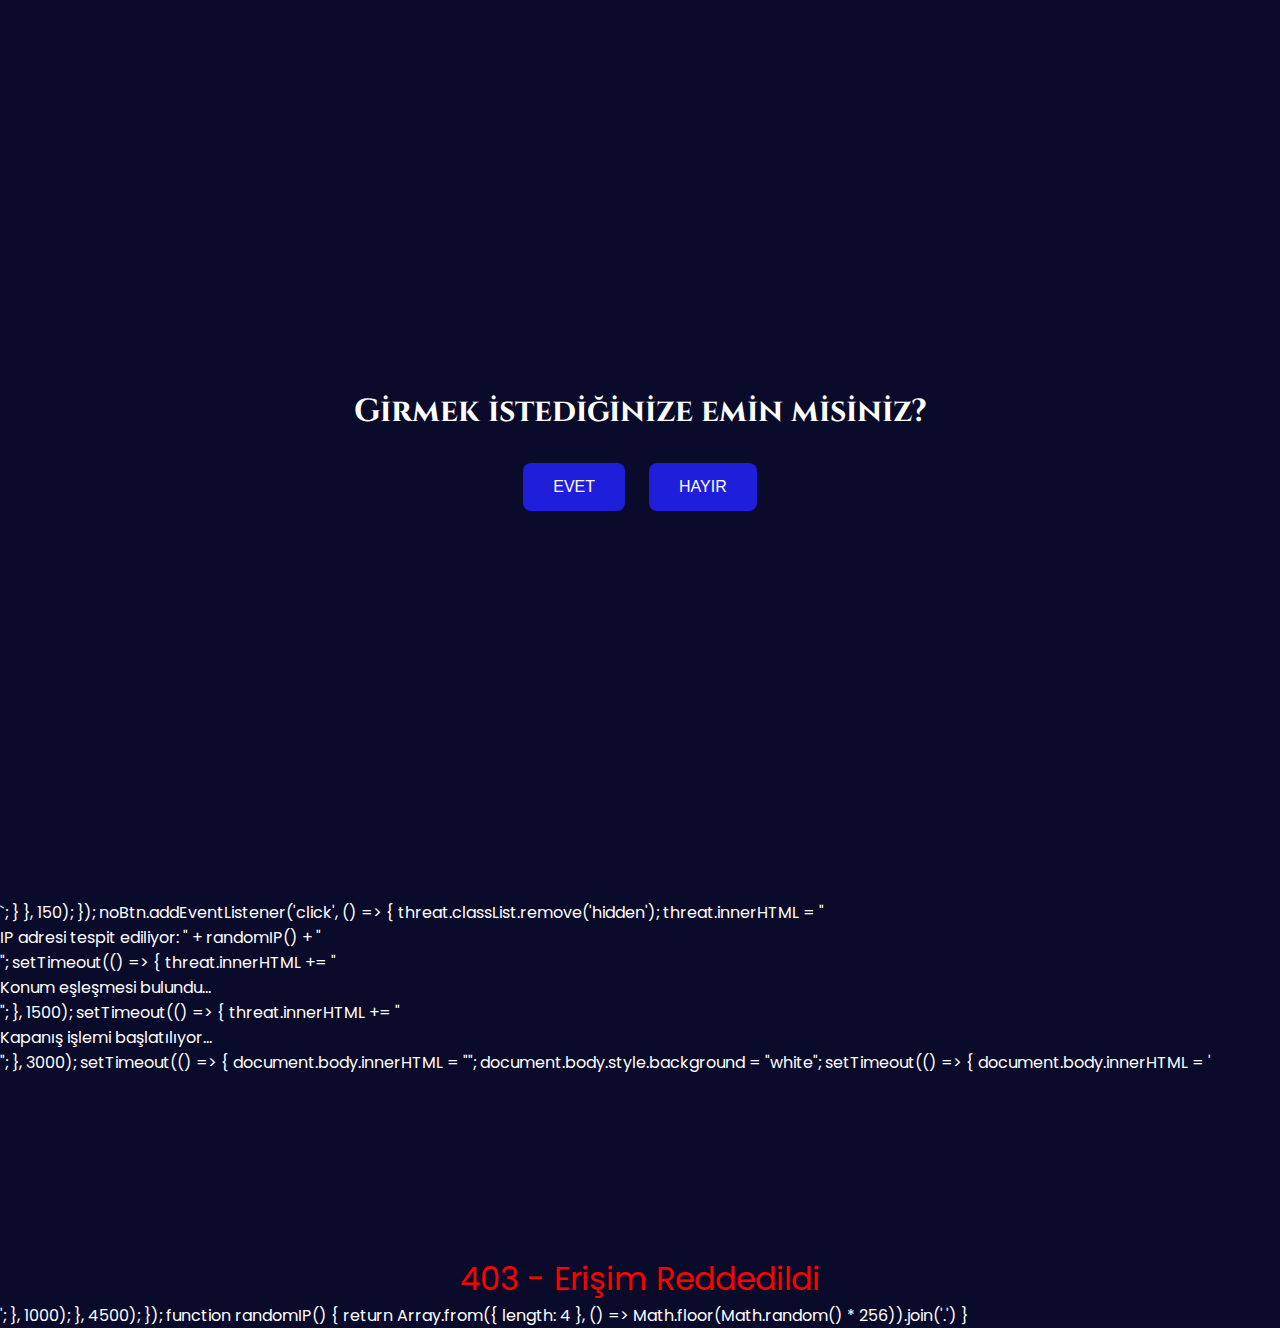
<file: index.html>
<!DOCTYPE html>
<html lang="tr">
<head>
  <meta charset="UTF-8">
  <meta name="viewport" content="width=device-width, initial-scale=1.0" />
  <title>erofelaket - Giriş</title>
  <style>
    @import url('https://fonts.googleapis.com/css2?family=Cinzel&family=Poppins&display=swap');

    * {
      margin: 0;
      padding: 0;
      box-sizing: border-box;
    }

    body {
      background: #0a0a2a;
      color: white;
      font-family: 'Poppins', sans-serif;
      cursor: url('lacivert_cursor_round.png'), auto;
      overflow: hidden;
    }

    .entry-screen {
      height: 100vh;
      display: flex;
      flex-direction: column;
      justify-content: center;
      align-items: center;
      text-align: center;
    }

    h1 {
      font-family: 'Cinzel', serif;
      font-size: 2em;
      margin-bottom: 30px;
    }

    .buttons button {
      background: #1e1edb;
      color: white;
      border: none;
      padding: 15px 30px;
      margin: 0 10px;
      font-size: 1em;
      cursor: pointer;
      border-radius: 8px;
      transition: 0.3s ease;
    }

    .buttons button:hover {
      background: #4e4ef5;
      transform: scale(1.1);
    }

    #loading, #threat, #error {
      margin-top: 30px;
      font-size: 1.2em;
    }

    .hidden {
      display: none;
    }

    #error {
      color: red;
      font-size: 2em;
    }
  </style>
</head>
<body>
  <div class="entry-screen">
    <h1>Girmek istediğinize emin misiniz?</h1>
    <div class="buttons">
      <button id="yesBtn">EVET</button>
      <button id="noBtn">HAYIR</button>
    </div>
    <div id="loading" class="hidden">İsteğiniz işleniyor... <span id="percent">0%</span></div>
    <div id="threat" class="hidden"></div>
    <div id="error" class="hidden">403 - Erişim Reddedildi</div>
  </div>

  <script>
    const yesBtn = document.getElementById('yesBtn');
    const noBtn = document.getElementById('noBtn');
    const loading = document.getElementById('loading');
    const percent = document.getElementById('percent');
    const threat = document.getElementById('threat');
    const error = document.getElementById('error');

    yesBtn.addEventListener('click', () => {
      loading.classList.remove('hidden');
      let i = 0;
      const interval = setInterval(() => {
        i += 5;
        percent.textContent = i + '%';
        if (i >= 100) {
          clearInterval(interval);
          document.querySelector('.entry-screen').remove();
          document.body.innerHTML = `
<!DOCTYPE html>
<html lang="tr">
<head>
  <meta charset="UTF-8">
  <meta name="viewport" content="width=device-width, initial-scale=1.0" />
  <title>erofelaket - Giriş</title>
  <style>
    @import url('https://fonts.googleapis.com/css2?family=Cinzel&family=Poppins&display=swap');

    * {
      margin: 0;
      padding: 0;
      box-sizing: border-box;
    }

    body {
      background: #0a0a2a;
      color: white;
      font-family: 'Poppins', sans-serif;
      cursor: url('lacivert_cursor_round.png'), auto;
      overflow: hidden;
    }

    .entry-screen {
      height: 100vh;
      display: flex;
      flex-direction: column;
      justify-content: center;
      align-items: center;
      text-align: center;
    }

    h1 {
      font-family: 'Cinzel', serif;
      font-size: 2em;
      margin-bottom: 30px;
    }

    .buttons button {
      background: #1e1edb;
      color: white;
      border: none;
      padding: 15px 30px;
      margin: 0 10px;
      font-size: 1em;
      cursor: pointer;
      border-radius: 8px;
      transition: 0.3s ease;
    }

    .buttons button:hover {
      background: #4e4ef5;
      transform: scale(1.1);
    }

    #loading, #threat, #error {
      margin-top: 30px;
      font-size: 1.2em;
    }

    .hidden {
      display: none;
    }

    #error {
      color: red;
      font-size: 2em;
    }
  </style>
</head>
<body>
  <div class="entry-screen">
    <h1>Girmek istediğinize emin misiniz?</h1>
    <div class="buttons">
      <button id="yesBtn">EVET</button>
      <button id="noBtn">HAYIR</button>
    </div>
    <div id="loading" class="hidden">İsteğiniz işleniyor... <span id="percent">0%</span></div>
    <div id="threat" class="hidden"></div>
    <div id="error" class="hidden">403 - Erişim Reddedildi</div>
  </div>

  <script>
    const yesBtn = document.getElementById('yesBtn');
    const noBtn = document.getElementById('noBtn');
    const loading = document.getElementById('loading');
    const percent = document.getElementById('percent');
    const threat = document.getElementById('threat');
    const error = document.getElementById('error');

    yesBtn.addEventListener('click', () => {
      loading.classList.remove('hidden');
      let i = 0;
      const interval = setInterval(() => {
        i += 5;
        percent.textContent = i + '%';
        if (i >= 100) {
          clearInterval(interval);
          document.querySelector('.entry-screen').remove();
          // BURAYA PROFIL HTML'IN EKLENMESI GEREK
        }
      }, 150);
    });

    noBtn.addEventListener('click', () => {
      threat.classList.remove('hidden');
      threat.innerHTML = "<p>IP adresi tespit ediliyor: " + randomIP() + "</p>";
      setTimeout(() => {
        threat.innerHTML += "<p>Konum eşleşmesi bulundu...</p>";
      }, 1500);
      setTimeout(() => {
        threat.innerHTML += "<p>Kapanış işlemi başlatılıyor...</p>";
      }, 3000);
      setTimeout(() => {
        document.body.innerHTML = "";
        document.body.style.background = "white";
        setTimeout(() => {
          document.body.innerHTML = '<div style="color: red; font-size: 2em; text-align: center; margin-top: 20vh;">403 - Erişim Reddedildi</div>';
        }, 1000);
      }, 4500);
    });

    function randomIP() {
      return Array.from({ length: 4 }, () => Math.floor(Math.random() * 256)).join('.')
    }
  </script>
</body>
</html>
`;
        }
      }, 150);
    });

    noBtn.addEventListener('click', () => {
      threat.classList.remove('hidden');
      threat.innerHTML = "<p>IP adresi tespit ediliyor: " + randomIP() + "</p>";
      setTimeout(() => {
        threat.innerHTML += "<p>Konum eşleşmesi bulundu...</p>";
      }, 1500);
      setTimeout(() => {
        threat.innerHTML += "<p>Kapanış işlemi başlatılıyor...</p>";
      }, 3000);
      setTimeout(() => {
        document.body.innerHTML = "";
        document.body.style.background = "white";
        setTimeout(() => {
          document.body.innerHTML = '<div style="color: red; font-size: 2em; text-align: center; margin-top: 20vh;">403 - Erişim Reddedildi</div>';
        }, 1000);
      }, 4500);
    });

    function randomIP() {
      return Array.from({ length: 4 }, () => Math.floor(Math.random() * 256)).join('.')
    }
  </script>
</body>
</html>
</file>
